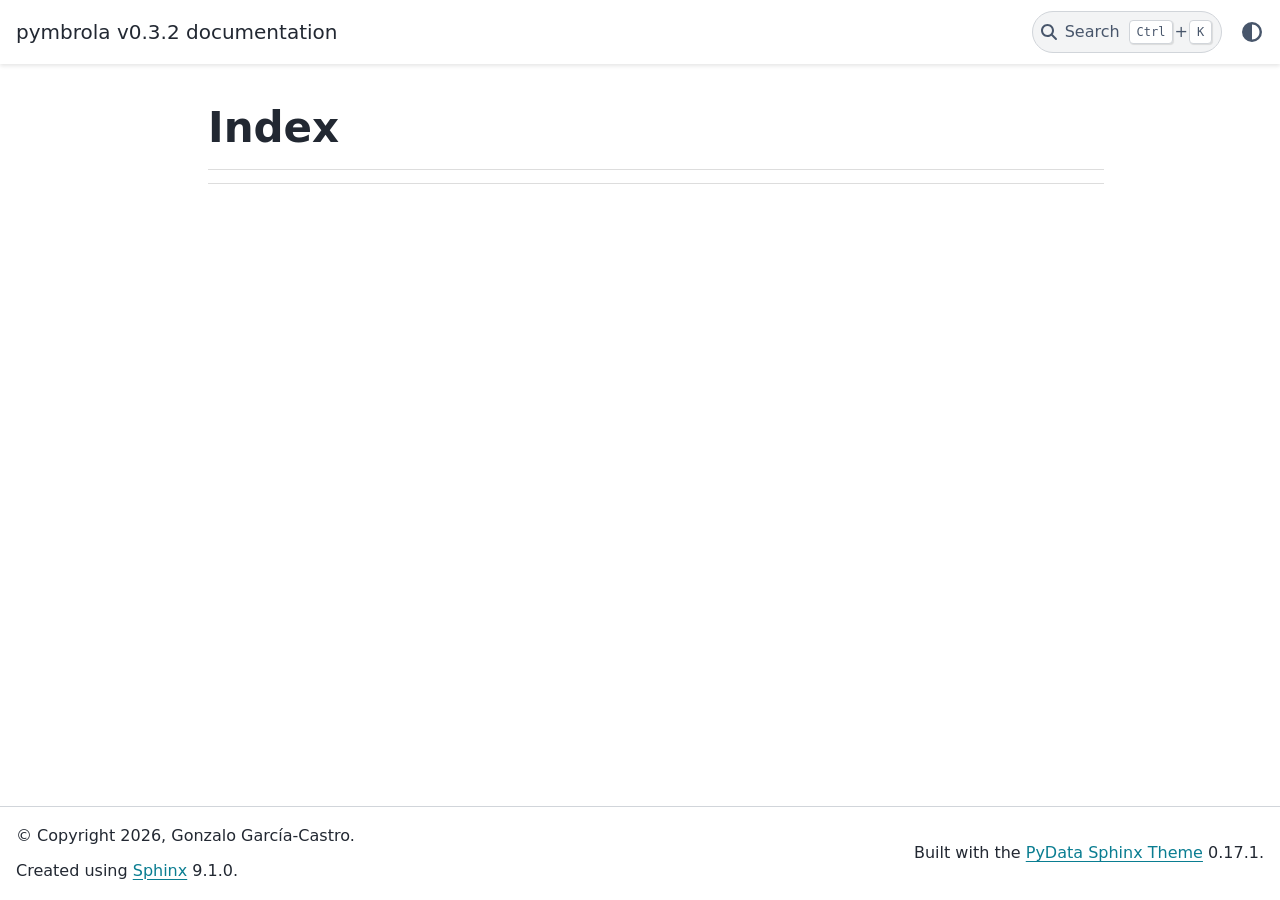
<file: genindex.html>
<!DOCTYPE html>


<html lang="en" data-content_root="./" >

  <head>
    <meta charset="utf-8" />
    <meta name="viewport" content="width=device-width, initial-scale=1.0" />
    <title>Index &#8212; pymbrola v0.3.2 documentation</title>
  
  
  
  <script data-cfasync="false">
    document.documentElement.dataset.mode = localStorage.getItem("mode") || "";
    document.documentElement.dataset.theme = localStorage.getItem("theme") || "";
  </script>
  <!--
    this give us a css class that will be invisible only if js is disabled
  -->
  <noscript>
    <style>
      .pst-js-only { display: none !important; }

    </style>
  </noscript>
  
  <!-- Loaded before other Sphinx assets -->
  <link href="_static/styles/theme.css?digest=55c26ed414f5f8a31ebb" rel="stylesheet" />
<link href="_static/styles/pydata-sphinx-theme.css?digest=55c26ed414f5f8a31ebb" rel="stylesheet" />

    <link rel="stylesheet" type="text/css" href="_static/pygments.css?v=8f2a1f02" />
  
  <!-- So that users can add custom icons -->
  <script defer src="_static/scripts/fontawesome.js?digest=55c26ed414f5f8a31ebb"></script>
  <!-- Pre-loaded scripts that we'll load fully later -->
  <link rel="preload" as="script" href="_static/scripts/bootstrap.js?digest=55c26ed414f5f8a31ebb" />
<link rel="preload" as="script" href="_static/scripts/pydata-sphinx-theme.js?digest=55c26ed414f5f8a31ebb" />

    <script src="_static/documentation_options.js?v=8a6d37c9"></script>
    <script src="_static/doctools.js?v=fd6eb6e6"></script>
    <script src="_static/sphinx_highlight.js?v=6ffebe34"></script>
    <script>DOCUMENTATION_OPTIONS.pagename = 'genindex';</script>
    <script>DOCUMENTATION_OPTIONS.search_as_you_type = false;</script>
    <link rel="index" title="Index" href="#" />
    <link rel="search" title="Search" href="search.html" />
  <meta name="viewport" content="width=device-width, initial-scale=1"/>
  <meta name="docsearch:language" content="en"/>
  <meta name="docsearch:version" content="" />
  
    
    <script src="_static/searchtools.js"></script>
    <script src="_static/language_data.js"></script>
    <script src="searchindex.js"></script>
  
  </head>
  <body data-default-mode="">
  
  
  <div id="pst-skip-link" class="skip-link d-print-none"><a href="#main-content">Skip to main content</a></div>

  
  <div id="pst-scroll-pixel-helper"></div>
  
  <button type="button" class="btn rounded-pill" id="pst-back-to-top">
    <i class="fa-solid fa-arrow-up"></i>Back to top</button>
  
  
  
  
  <dialog id="pst-search-dialog">
    
<form class="bd-search d-flex align-items-center"
      action="search.html"
      method="get">
  <i class="fa-solid fa-magnifying-glass"></i>
  <input type="search"
         class="form-control"
         name="q"
         placeholder="Search the docs ..."
         aria-label="Search the docs ..."
         autocomplete="off"
         autocorrect="off"
         autocapitalize="off"
         spellcheck="false"/>
  <span class="search-button__kbd-shortcut"><kbd class="kbd-shortcut__modifier">Ctrl</kbd>+<kbd>K</kbd></span>
</form>
  </dialog>

  <div class="pst-async-banner-revealer d-none">
  <aside id="bd-header-version-warning" class="d-none d-print-none" aria-label="Version warning"></aside>
</div>

  
    <header id="pst-header" class="bd-header navbar navbar-expand-lg bd-navbar d-print-none">
<div class="bd-header__inner bd-page-width">
  <button class="pst-navbar-icon sidebar-toggle primary-toggle" aria-label="Site navigation">
    <span class="fa-solid fa-bars"></span>
  </button>
  
  
  <div class="col-lg-3 navbar-header-items__start">
    
      <div class="navbar-item">

  
    
  

<a class="navbar-brand logo" href="index.html">
  
  
  
  
  
  
    <p class="title logo__title">pymbrola v0.3.2 documentation</p>
  
</a></div>
    
  </div>
  
  <div class="col-lg-9 navbar-header-items">
    
    <div class="me-auto navbar-header-items__center">
      
        <div class="navbar-item">
<nav>
  <ul class="bd-navbar-elements navbar-nav">
    
  </ul>
</nav></div>
      
    </div>
    
    
    <div class="navbar-header-items__end">
      
        <div class="navbar-item navbar-persistent--container">
          

<button class="btn search-button-field search-button__button pst-js-only" title="Search" aria-label="Search" data-bs-placement="bottom" data-bs-toggle="tooltip">
 <i class="fa-solid fa-magnifying-glass"></i>
 <span class="search-button__default-text">Search</span>
 <span class="search-button__kbd-shortcut"><kbd class="kbd-shortcut__modifier">Ctrl</kbd>+<kbd class="kbd-shortcut__modifier">K</kbd></span>
</button>
        </div>
      
      
        <div class="navbar-item">

<button class="btn btn-sm nav-link pst-navbar-icon theme-switch-button pst-js-only" aria-label="Color mode" data-bs-title="Color mode"  data-bs-placement="bottom" data-bs-toggle="tooltip">
  <i class="theme-switch fa-solid fa-sun                fa-lg" data-mode="light" title="Light"></i>
  <i class="theme-switch fa-solid fa-moon               fa-lg" data-mode="dark"  title="Dark"></i>
  <i class="theme-switch fa-solid fa-circle-half-stroke fa-lg" data-mode="auto"  title="System Settings"></i>
</button></div>
      
    </div>
    
  </div>
  
  
    <div class="navbar-persistent--mobile">

<button class="btn search-button-field search-button__button pst-js-only" title="Search" aria-label="Search" data-bs-placement="bottom" data-bs-toggle="tooltip">
 <i class="fa-solid fa-magnifying-glass"></i>
 <span class="search-button__default-text">Search</span>
 <span class="search-button__kbd-shortcut"><kbd class="kbd-shortcut__modifier">Ctrl</kbd>+<kbd class="kbd-shortcut__modifier">K</kbd></span>
</button>
    </div>
  

  
</div>

    </header>
  

  <div class="bd-container">
    <div class="bd-container__inner bd-page-width">
      
      
      
        
      
      <dialog id="pst-primary-sidebar-modal"></dialog>
      <div id="pst-primary-sidebar" class="bd-sidebar-primary bd-sidebar hide-on-wide">
        

  
  <div class="sidebar-header-items sidebar-primary__section">
    
    
      <div class="sidebar-header-items__center">
        
          
          
            <div class="navbar-item">
<nav>
  <ul class="bd-navbar-elements navbar-nav">
    
  </ul>
</nav></div>
          
        
      </div>
    
    
    
      <div class="sidebar-header-items__end">
        
          <div class="navbar-item">

<button class="btn btn-sm nav-link pst-navbar-icon theme-switch-button pst-js-only" aria-label="Color mode" data-bs-title="Color mode"  data-bs-placement="bottom" data-bs-toggle="tooltip">
  <i class="theme-switch fa-solid fa-sun                fa-lg" data-mode="light" title="Light"></i>
  <i class="theme-switch fa-solid fa-moon               fa-lg" data-mode="dark"  title="Dark"></i>
  <i class="theme-switch fa-solid fa-circle-half-stroke fa-lg" data-mode="auto"  title="System Settings"></i>
</button></div>
        
      </div>
    
  </div>
  
  
  <div class="sidebar-primary-items__end sidebar-primary__section">
      <div class="sidebar-primary-item">
<div id="ethical-ad-placement"
      class="flat"
      data-ea-publisher="readthedocs"
      data-ea-type="readthedocs-sidebar"
      data-ea-manual="true">
</div></div>
  </div>


      </div>
      
      <main id="main-content" class="bd-main" role="main">
        
        
          <div class="bd-content">
            <div class="bd-article-container">
              
              <div class="bd-header-article d-print-none"></div>
              
              
              
                
<div id="searchbox"></div>
                <article class="bd-article">
                  

<h1 id="index">Index</h1>

<div class="genindex-jumpbox">
 
</div>


                </article>
              
              
              
              
              
                <footer class="prev-next-footer d-print-none">
                  
<div class="prev-next-area">
</div>
                </footer>
              
            </div>
            
            
              
            
          </div>
          <footer class="bd-footer-content">
            
          </footer>
        
      </main>
    </div>
  </div>
  
  <!-- Scripts loaded after <body> so the DOM is not blocked -->
  <script defer src="_static/scripts/bootstrap.js?digest=55c26ed414f5f8a31ebb"></script>
<script defer src="_static/scripts/pydata-sphinx-theme.js?digest=55c26ed414f5f8a31ebb"></script>

  <footer class="bd-footer">
<div class="bd-footer__inner bd-page-width">
  
    <div class="footer-items__start">
      
        <div class="footer-item">

  <p class="copyright">
    
      © Copyright 2026, Gonzalo García-Castro.
      <br/>
    
  </p>
</div>
      
        <div class="footer-item">

  <p class="sphinx-version">
    Created using <a href="https://www.sphinx-doc.org/">Sphinx</a> 9.1.0.
    <br/>
  </p>
</div>
      
    </div>
  
  
  
    <div class="footer-items__end">
      
        <div class="footer-item">
<p class="theme-version">
  <!-- # L10n: Setting the PST URL as an argument as this does not need to be localized -->
  Built with the <a href="https://pydata-sphinx-theme.readthedocs.io/en/stable/index.html">PyData Sphinx Theme</a> 0.17.1.
</p></div>
      
    </div>
  
</div>

  </footer>
  </body>
</html>
</file>
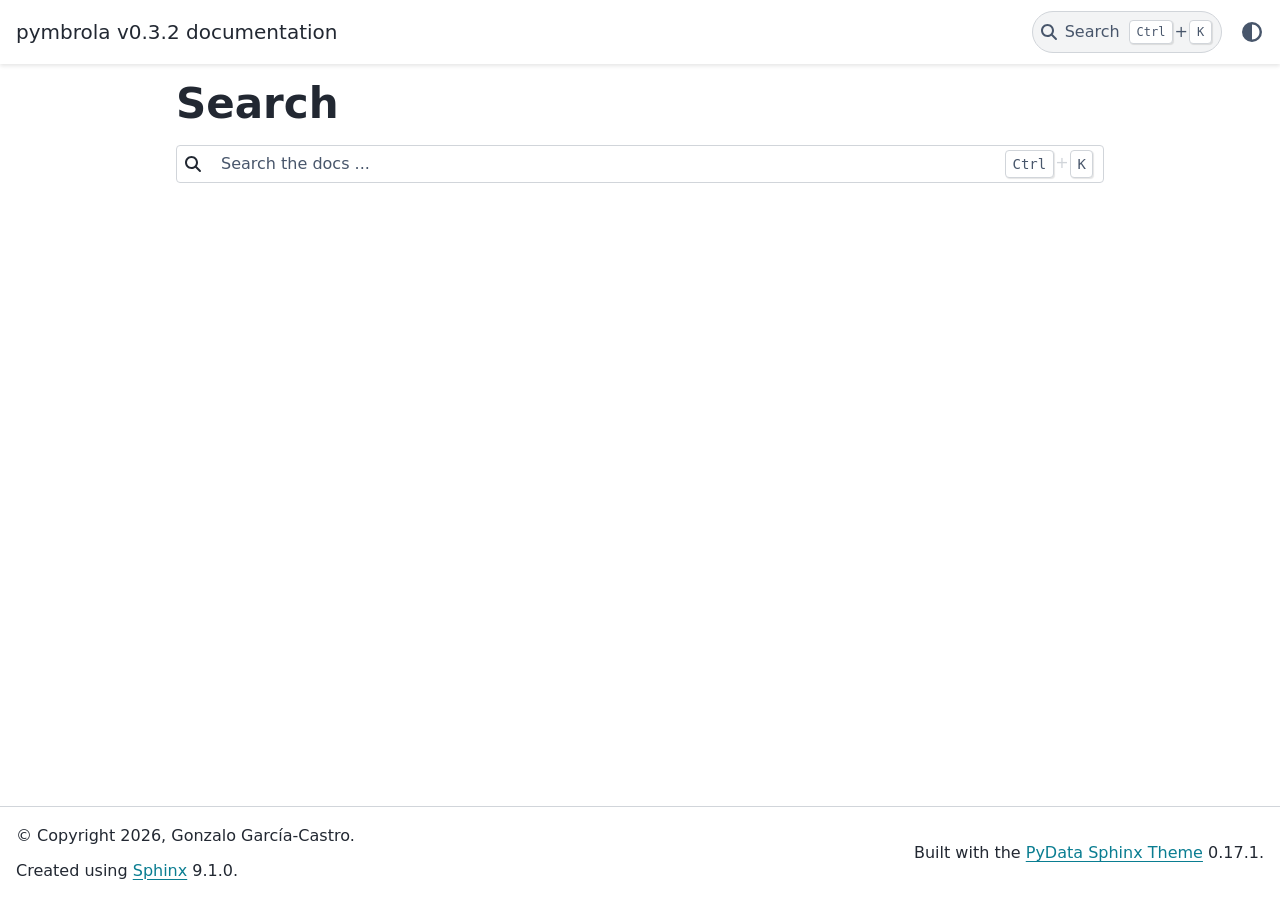
<file: search.html>
<!DOCTYPE html>


<html lang="en" data-content_root="./" >

  <head>
    <meta charset="utf-8" />
    <meta name="viewport" content="width=device-width, initial-scale=1.0" /><title>Search - pymbrola v0.3.2 documentation</title>
  
  
  
  <script data-cfasync="false">
    document.documentElement.dataset.mode = localStorage.getItem("mode") || "";
    document.documentElement.dataset.theme = localStorage.getItem("theme") || "";
  </script>
  <!--
    this give us a css class that will be invisible only if js is disabled
  -->
  <noscript>
    <style>
      .pst-js-only { display: none !important; }

    </style>
  </noscript>
  
  <!-- Loaded before other Sphinx assets -->
  <link href="_static/styles/theme.css?digest=55c26ed414f5f8a31ebb" rel="stylesheet" />
<link href="_static/styles/pydata-sphinx-theme.css?digest=55c26ed414f5f8a31ebb" rel="stylesheet" />

    <link rel="stylesheet" type="text/css" href="_static/pygments.css?v=8f2a1f02" />
  
  <!-- So that users can add custom icons -->
  <script defer src="_static/scripts/fontawesome.js?digest=55c26ed414f5f8a31ebb"></script>
  <!-- Pre-loaded scripts that we'll load fully later -->
  <link rel="preload" as="script" href="_static/scripts/bootstrap.js?digest=55c26ed414f5f8a31ebb" />
<link rel="preload" as="script" href="_static/scripts/pydata-sphinx-theme.js?digest=55c26ed414f5f8a31ebb" />

    <script src="_static/documentation_options.js?v=8a6d37c9"></script>
    <script src="_static/doctools.js?v=fd6eb6e6"></script>
    <script src="_static/sphinx_highlight.js?v=6ffebe34"></script>
    <script>DOCUMENTATION_OPTIONS.pagename = 'search';</script>
    <script>DOCUMENTATION_OPTIONS.search_as_you_type = false;</script>
  <script src="_static/searchtools.js"></script>
  <script src="_static/language_data.js"></script>
  <script src="searchindex.js"></script>
    <link rel="index" title="Index" href="genindex.html" />
    <link rel="search" title="Search" href="#" />
  <meta name="viewport" content="width=device-width, initial-scale=1"/>
  <meta name="docsearch:language" content="en"/>
  <meta name="docsearch:version" content="" />
  
    
  
  </head>
  <body data-default-mode="">
  
  
  <div id="pst-skip-link" class="skip-link d-print-none"><a href="#main-content">Skip to main content</a></div>

  
  <div id="pst-scroll-pixel-helper"></div>
  
  <button type="button" class="btn rounded-pill" id="pst-back-to-top">
    <i class="fa-solid fa-arrow-up"></i>Back to top</button>
  
  
  
  
  <dialog id="pst-search-dialog">
    
<form class="bd-search d-flex align-items-center"
      action="#"
      method="get">
  <i class="fa-solid fa-magnifying-glass"></i>
  <input type="search"
         class="form-control"
         name="q"
         placeholder="Search the docs ..."
         aria-label="Search the docs ..."
         autocomplete="off"
         autocorrect="off"
         autocapitalize="off"
         spellcheck="false"/>
  <span class="search-button__kbd-shortcut"><kbd class="kbd-shortcut__modifier">Ctrl</kbd>+<kbd>K</kbd></span>
</form>
  </dialog>

  <div class="pst-async-banner-revealer d-none">
  <aside id="bd-header-version-warning" class="d-none d-print-none" aria-label="Version warning"></aside>
</div>

  
    <header id="pst-header" class="bd-header navbar navbar-expand-lg bd-navbar d-print-none">
<div class="bd-header__inner bd-page-width">
  <button class="pst-navbar-icon sidebar-toggle primary-toggle" aria-label="Site navigation">
    <span class="fa-solid fa-bars"></span>
  </button>
  
  
  <div class="col-lg-3 navbar-header-items__start">
    
      <div class="navbar-item">

  
    
  

<a class="navbar-brand logo" href="index.html">
  
  
  
  
  
  
    <p class="title logo__title">pymbrola v0.3.2 documentation</p>
  
</a></div>
    
  </div>
  
  <div class="col-lg-9 navbar-header-items">
    
    <div class="me-auto navbar-header-items__center">
      
        <div class="navbar-item">
<nav>
  <ul class="bd-navbar-elements navbar-nav">
    
  </ul>
</nav></div>
      
    </div>
    
    
    <div class="navbar-header-items__end">
      
        <div class="navbar-item navbar-persistent--container">
          

<button class="btn search-button-field search-button__button pst-js-only" title="Search" aria-label="Search" data-bs-placement="bottom" data-bs-toggle="tooltip">
 <i class="fa-solid fa-magnifying-glass"></i>
 <span class="search-button__default-text">Search</span>
 <span class="search-button__kbd-shortcut"><kbd class="kbd-shortcut__modifier">Ctrl</kbd>+<kbd class="kbd-shortcut__modifier">K</kbd></span>
</button>
        </div>
      
      
        <div class="navbar-item">

<button class="btn btn-sm nav-link pst-navbar-icon theme-switch-button pst-js-only" aria-label="Color mode" data-bs-title="Color mode"  data-bs-placement="bottom" data-bs-toggle="tooltip">
  <i class="theme-switch fa-solid fa-sun                fa-lg" data-mode="light" title="Light"></i>
  <i class="theme-switch fa-solid fa-moon               fa-lg" data-mode="dark"  title="Dark"></i>
  <i class="theme-switch fa-solid fa-circle-half-stroke fa-lg" data-mode="auto"  title="System Settings"></i>
</button></div>
      
    </div>
    
  </div>
  
  
    <div class="navbar-persistent--mobile">

<button class="btn search-button-field search-button__button pst-js-only" title="Search" aria-label="Search" data-bs-placement="bottom" data-bs-toggle="tooltip">
 <i class="fa-solid fa-magnifying-glass"></i>
 <span class="search-button__default-text">Search</span>
 <span class="search-button__kbd-shortcut"><kbd class="kbd-shortcut__modifier">Ctrl</kbd>+<kbd class="kbd-shortcut__modifier">K</kbd></span>
</button>
    </div>
  

  
</div>

    </header>
  

  <div class="bd-container">
    <div class="bd-container__inner bd-page-width">
      
      
      
        
      
      <dialog id="pst-primary-sidebar-modal"></dialog>
      <div id="pst-primary-sidebar" class="bd-sidebar-primary bd-sidebar hide-on-wide">
        

  
  <div class="sidebar-header-items sidebar-primary__section">
    
    
      <div class="sidebar-header-items__center">
        
          
          
            <div class="navbar-item">
<nav>
  <ul class="bd-navbar-elements navbar-nav">
    
  </ul>
</nav></div>
          
        
      </div>
    
    
    
      <div class="sidebar-header-items__end">
        
          <div class="navbar-item">

<button class="btn btn-sm nav-link pst-navbar-icon theme-switch-button pst-js-only" aria-label="Color mode" data-bs-title="Color mode"  data-bs-placement="bottom" data-bs-toggle="tooltip">
  <i class="theme-switch fa-solid fa-sun                fa-lg" data-mode="light" title="Light"></i>
  <i class="theme-switch fa-solid fa-moon               fa-lg" data-mode="dark"  title="Dark"></i>
  <i class="theme-switch fa-solid fa-circle-half-stroke fa-lg" data-mode="auto"  title="System Settings"></i>
</button></div>
        
      </div>
    
  </div>
  
  
  <div class="sidebar-primary-items__end sidebar-primary__section">
      <div class="sidebar-primary-item">
<div id="ethical-ad-placement"
      class="flat"
      data-ea-publisher="readthedocs"
      data-ea-type="readthedocs-sidebar"
      data-ea-manual="true">
</div></div>
  </div>


      </div>
      
      <main id="main-content" class="bd-main" role="main">
        
        
          <div class="bd-content">
            <div class="bd-article-container">
              
              <div class="bd-header-article d-print-none"></div>
              
              
  <div class="bd-search-container">
    <h1>Search</h1>
    <noscript>
      <div class="admonition error">
        <p class="admonition-title">Error</p>
        <p>Please activate JavaScript to enable the search functionality.</p>
      </div>
    </noscript>
    
<form class="bd-search d-flex align-items-center"
      action="#"
      method="get">
  <i class="fa-solid fa-magnifying-glass"></i>
  <input type="search"
         class="form-control"
         name="q"
         placeholder="Search the docs ..."
         aria-label="Search the docs ..."
         autocomplete="off"
         autocorrect="off"
         autocapitalize="off"
         spellcheck="false"/>
  <span class="search-button__kbd-shortcut"><kbd class="kbd-shortcut__modifier">Ctrl</kbd>+<kbd>K</kbd></span>
</form>
    <div id="search-results"></div>
  </div>
  <script>
    // Activate the search field on page load
    let searchInput = document.querySelector("form.bd-search input");
    if (searchInput) {
        searchInput.focus();
        searchInput.select();
        console.log("[PST]: Set focus on search field.");
    }
  </script>

              
              
              
              
                <footer class="prev-next-footer d-print-none">
                  
<div class="prev-next-area">
</div>
                </footer>
              
            </div>
            
            
              
            
          </div>
          <footer class="bd-footer-content">
            
          </footer>
        
      </main>
    </div>
  </div>
  
  <!-- Scripts loaded after <body> so the DOM is not blocked -->
  <script defer src="_static/scripts/bootstrap.js?digest=55c26ed414f5f8a31ebb"></script>
<script defer src="_static/scripts/pydata-sphinx-theme.js?digest=55c26ed414f5f8a31ebb"></script>

  <footer class="bd-footer">
<div class="bd-footer__inner bd-page-width">
  
    <div class="footer-items__start">
      
        <div class="footer-item">

  <p class="copyright">
    
      © Copyright 2026, Gonzalo García-Castro.
      <br/>
    
  </p>
</div>
      
        <div class="footer-item">

  <p class="sphinx-version">
    Created using <a href="https://www.sphinx-doc.org/">Sphinx</a> 9.1.0.
    <br/>
  </p>
</div>
      
    </div>
  
  
  
    <div class="footer-items__end">
      
        <div class="footer-item">
<p class="theme-version">
  <!-- # L10n: Setting the PST URL as an argument as this does not need to be localized -->
  Built with the <a href="https://pydata-sphinx-theme.readthedocs.io/en/stable/index.html">PyData Sphinx Theme</a> 0.17.1.
</p></div>
      
    </div>
  
</div>

  </footer>
  </body>
</html>
</file>
<file: _static/styles/theme.css>
/* Provided by Sphinx's 'basic' theme, and included in the final set of assets */
@import "../basic.css";
</file>
<file: _static/pygments.css>
html[data-theme="light"] .highlight pre { line-height: 125%; }
html[data-theme="light"] .highlight td.linenos .normal { color: inherit; background-color: transparent; padding-left: 5px; padding-right: 5px; }
html[data-theme="light"] .highlight span.linenos { color: inherit; background-color: transparent; padding-left: 5px; padding-right: 5px; }
html[data-theme="light"] .highlight td.linenos .special { color: #000000; background-color: #ffffc0; padding-left: 5px; padding-right: 5px; }
html[data-theme="light"] .highlight span.linenos.special { color: #000000; background-color: #ffffc0; padding-left: 5px; padding-right: 5px; }
html[data-theme="light"] .highlight .hll { background-color: #fae4c2 }
html[data-theme="light"] .highlight { background: #fefefe; color: #080808 }
html[data-theme="light"] .highlight .c { color: #515151 } /* Comment */
html[data-theme="light"] .highlight .err { color: #A12236 } /* Error */
html[data-theme="light"] .highlight .k { color: #6730C5 } /* Keyword */
html[data-theme="light"] .highlight .l { color: #7F4707 } /* Literal */
html[data-theme="light"] .highlight .n { color: #080808 } /* Name */
html[data-theme="light"] .highlight .o { color: #00622F } /* Operator */
html[data-theme="light"] .highlight .p { color: #080808 } /* Punctuation */
html[data-theme="light"] .highlight .ch { color: #515151 } /* Comment.Hashbang */
html[data-theme="light"] .highlight .cm { color: #515151 } /* Comment.Multiline */
html[data-theme="light"] .highlight .cp { color: #515151 } /* Comment.Preproc */
html[data-theme="light"] .highlight .cpf { color: #515151 } /* Comment.PreprocFile */
html[data-theme="light"] .highlight .c1 { color: #515151 } /* Comment.Single */
html[data-theme="light"] .highlight .cs { color: #515151 } /* Comment.Special */
html[data-theme="light"] .highlight .gd { color: #005B82 } /* Generic.Deleted */
html[data-theme="light"] .highlight .ge { font-style: italic } /* Generic.Emph */
html[data-theme="light"] .highlight .gh { color: #005B82 } /* Generic.Heading */
html[data-theme="light"] .highlight .gs { font-weight: bold } /* Generic.Strong */
html[data-theme="light"] .highlight .gu { color: #005B82 } /* Generic.Subheading */
html[data-theme="light"] .highlight .kc { color: #6730C5 } /* Keyword.Constant */
html[data-theme="light"] .highlight .kd { color: #6730C5 } /* Keyword.Declaration */
html[data-theme="light"] .highlight .kn { color: #6730C5 } /* Keyword.Namespace */
html[data-theme="light"] .highlight .kp { color: #6730C5 } /* Keyword.Pseudo */
html[data-theme="light"] .highlight .kr { color: #6730C5 } /* Keyword.Reserved */
html[data-theme="light"] .highlight .kt { color: #7F4707 } /* Keyword.Type */
html[data-theme="light"] .highlight .ld { color: #7F4707 } /* Literal.Date */
html[data-theme="light"] .highlight .m { color: #7F4707 } /* Literal.Number */
html[data-theme="light"] .highlight .s { color: #00622F } /* Literal.String */
html[data-theme="light"] .highlight .na { color: #912583 } /* Name.Attribute */
html[data-theme="light"] .highlight .nb { color: #7F4707 } /* Name.Builtin */
html[data-theme="light"] .highlight .nc { color: #005B82 } /* Name.Class */
html[data-theme="light"] .highlight .no { color: #005B82 } /* Name.Constant */
html[data-theme="light"] .highlight .nd { color: #7F4707 } /* Name.Decorator */
html[data-theme="light"] .highlight .ni { color: #00622F } /* Name.Entity */
html[data-theme="light"] .highlight .ne { color: #6730C5 } /* Name.Exception */
html[data-theme="light"] .highlight .nf { color: #005B82 } /* Name.Function */
html[data-theme="light"] .highlight .nl { color: #7F4707 } /* Name.Label */
html[data-theme="light"] .highlight .nn { color: #080808 } /* Name.Namespace */
html[data-theme="light"] .highlight .nx { color: #080808 } /* Name.Other */
html[data-theme="light"] .highlight .py { color: #005B82 } /* Name.Property */
html[data-theme="light"] .highlight .nt { color: #005B82 } /* Name.Tag */
html[data-theme="light"] .highlight .nv { color: #A12236 } /* Name.Variable */
html[data-theme="light"] .highlight .ow { color: #6730C5 } /* Operator.Word */
html[data-theme="light"] .highlight .pm { color: #080808 } /* Punctuation.Marker */
html[data-theme="light"] .highlight .w { color: #080808 } /* Text.Whitespace */
html[data-theme="light"] .highlight .mb { color: #7F4707 } /* Literal.Number.Bin */
html[data-theme="light"] .highlight .mf { color: #7F4707 } /* Literal.Number.Float */
html[data-theme="light"] .highlight .mh { color: #7F4707 } /* Literal.Number.Hex */
html[data-theme="light"] .highlight .mi { color: #7F4707 } /* Literal.Number.Integer */
html[data-theme="light"] .highlight .mo { color: #7F4707 } /* Literal.Number.Oct */
html[data-theme="light"] .highlight .sa { color: #00622F } /* Literal.String.Affix */
html[data-theme="light"] .highlight .sb { color: #00622F } /* Literal.String.Backtick */
html[data-theme="light"] .highlight .sc { color: #00622F } /* Literal.String.Char */
html[data-theme="light"] .highlight .dl { color: #00622F } /* Literal.String.Delimiter */
html[data-theme="light"] .highlight .sd { color: #00622F } /* Literal.String.Doc */
html[data-theme="light"] .highlight .s2 { color: #00622F } /* Literal.String.Double */
html[data-theme="light"] .highlight .se { color: #00622F } /* Literal.String.Escape */
html[data-theme="light"] .highlight .sh { color: #00622F } /* Literal.String.Heredoc */
html[data-theme="light"] .highlight .si { color: #00622F } /* Literal.String.Interpol */
html[data-theme="light"] .highlight .sx { color: #00622F } /* Literal.String.Other */
html[data-theme="light"] .highlight .sr { color: #A12236 } /* Literal.String.Regex */
html[data-theme="light"] .highlight .s1 { color: #00622F } /* Literal.String.Single */
html[data-theme="light"] .highlight .ss { color: #005B82 } /* Literal.String.Symbol */
html[data-theme="light"] .highlight .bp { color: #7F4707 } /* Name.Builtin.Pseudo */
html[data-theme="light"] .highlight .fm { color: #005B82 } /* Name.Function.Magic */
html[data-theme="light"] .highlight .vc { color: #A12236 } /* Name.Variable.Class */
html[data-theme="light"] .highlight .vg { color: #A12236 } /* Name.Variable.Global */
html[data-theme="light"] .highlight .vi { color: #A12236 } /* Name.Variable.Instance */
html[data-theme="light"] .highlight .vm { color: #7F4707 } /* Name.Variable.Magic */
html[data-theme="light"] .highlight .il { color: #7F4707 } /* Literal.Number.Integer.Long */
html[data-theme="dark"] .highlight pre { line-height: 125%; }
html[data-theme="dark"] .highlight td.linenos .normal { color: inherit; background-color: transparent; padding-left: 5px; padding-right: 5px; }
html[data-theme="dark"] .highlight span.linenos { color: inherit; background-color: transparent; padding-left: 5px; padding-right: 5px; }
html[data-theme="dark"] .highlight td.linenos .special { color: #000000; background-color: #ffffc0; padding-left: 5px; padding-right: 5px; }
html[data-theme="dark"] .highlight span.linenos.special { color: #000000; background-color: #ffffc0; padding-left: 5px; padding-right: 5px; }
html[data-theme="dark"] .highlight .hll { background-color: #ffd9002e }
html[data-theme="dark"] .highlight { background: #2b2b2b; color: #F8F8F2 }
html[data-theme="dark"] .highlight .c { color: #FFD900 } /* Comment */
html[data-theme="dark"] .highlight .err { color: #FFA07A } /* Error */
html[data-theme="dark"] .highlight .k { color: #DCC6E0 } /* Keyword */
html[data-theme="dark"] .highlight .l { color: #FFD900 } /* Literal */
html[data-theme="dark"] .highlight .n { color: #F8F8F2 } /* Name */
html[data-theme="dark"] .highlight .o { color: #ABE338 } /* Operator */
html[data-theme="dark"] .highlight .p { color: #F8F8F2 } /* Punctuation */
html[data-theme="dark"] .highlight .ch { color: #FFD900 } /* Comment.Hashbang */
html[data-theme="dark"] .highlight .cm { color: #FFD900 } /* Comment.Multiline */
html[data-theme="dark"] .highlight .cp { color: #FFD900 } /* Comment.Preproc */
html[data-theme="dark"] .highlight .cpf { color: #FFD900 } /* Comment.PreprocFile */
html[data-theme="dark"] .highlight .c1 { color: #FFD900 } /* Comment.Single */
html[data-theme="dark"] .highlight .cs { color: #FFD900 } /* Comment.Special */
html[data-theme="dark"] .highlight .gd { color: #00E0E0 } /* Generic.Deleted */
html[data-theme="dark"] .highlight .ge { font-style: italic } /* Generic.Emph */
html[data-theme="dark"] .highlight .gh { color: #00E0E0 } /* Generic.Heading */
html[data-theme="dark"] .highlight .gs { font-weight: bold } /* Generic.Strong */
html[data-theme="dark"] .highlight .gu { color: #00E0E0 } /* Generic.Subheading */
html[data-theme="dark"] .highlight .kc { color: #DCC6E0 } /* Keyword.Constant */
html[data-theme="dark"] .highlight .kd { color: #DCC6E0 } /* Keyword.Declaration */
html[data-theme="dark"] .highlight .kn { color: #DCC6E0 } /* Keyword.Namespace */
html[data-theme="dark"] .highlight .kp { color: #DCC6E0 } /* Keyword.Pseudo */
html[data-theme="dark"] .highlight .kr { color: #DCC6E0 } /* Keyword.Reserved */
html[data-theme="dark"] .highlight .kt { color: #FFD900 } /* Keyword.Type */
html[data-theme="dark"] .highlight .ld { color: #FFD900 } /* Literal.Date */
html[data-theme="dark"] .highlight .m { color: #FFD900 } /* Literal.Number */
html[data-theme="dark"] .highlight .s { color: #ABE338 } /* Literal.String */
html[data-theme="dark"] .highlight .na { color: #FFD900 } /* Name.Attribute */
html[data-theme="dark"] .highlight .nb { color: #FFD900 } /* Name.Builtin */
html[data-theme="dark"] .highlight .nc { color: #00E0E0 } /* Name.Class */
html[data-theme="dark"] .highlight .no { color: #00E0E0 } /* Name.Constant */
html[data-theme="dark"] .highlight .nd { color: #FFD900 } /* Name.Decorator */
html[data-theme="dark"] .highlight .ni { color: #ABE338 } /* Name.Entity */
html[data-theme="dark"] .highlight .ne { color: #DCC6E0 } /* Name.Exception */
html[data-theme="dark"] .highlight .nf { color: #00E0E0 } /* Name.Function */
html[data-theme="dark"] .highlight .nl { color: #FFD900 } /* Name.Label */
html[data-theme="dark"] .highlight .nn { color: #F8F8F2 } /* Name.Namespace */
html[data-theme="dark"] .highlight .nx { color: #F8F8F2 } /* Name.Other */
html[data-theme="dark"] .highlight .py { color: #00E0E0 } /* Name.Property */
html[data-theme="dark"] .highlight .nt { color: #00E0E0 } /* Name.Tag */
html[data-theme="dark"] .highlight .nv { color: #FFA07A } /* Name.Variable */
html[data-theme="dark"] .highlight .ow { color: #DCC6E0 } /* Operator.Word */
html[data-theme="dark"] .highlight .pm { color: #F8F8F2 } /* Punctuation.Marker */
html[data-theme="dark"] .highlight .w { color: #F8F8F2 } /* Text.Whitespace */
html[data-theme="dark"] .highlight .mb { color: #FFD900 } /* Literal.Number.Bin */
html[data-theme="dark"] .highlight .mf { color: #FFD900 } /* Literal.Number.Float */
html[data-theme="dark"] .highlight .mh { color: #FFD900 } /* Literal.Number.Hex */
html[data-theme="dark"] .highlight .mi { color: #FFD900 } /* Literal.Number.Integer */
html[data-theme="dark"] .highlight .mo { color: #FFD900 } /* Literal.Number.Oct */
html[data-theme="dark"] .highlight .sa { color: #ABE338 } /* Literal.String.Affix */
html[data-theme="dark"] .highlight .sb { color: #ABE338 } /* Literal.String.Backtick */
html[data-theme="dark"] .highlight .sc { color: #ABE338 } /* Literal.String.Char */
html[data-theme="dark"] .highlight .dl { color: #ABE338 } /* Literal.String.Delimiter */
html[data-theme="dark"] .highlight .sd { color: #ABE338 } /* Literal.String.Doc */
html[data-theme="dark"] .highlight .s2 { color: #ABE338 } /* Literal.String.Double */
html[data-theme="dark"] .highlight .se { color: #ABE338 } /* Literal.String.Escape */
html[data-theme="dark"] .highlight .sh { color: #ABE338 } /* Literal.String.Heredoc */
html[data-theme="dark"] .highlight .si { color: #ABE338 } /* Literal.String.Interpol */
html[data-theme="dark"] .highlight .sx { color: #ABE338 } /* Literal.String.Other */
html[data-theme="dark"] .highlight .sr { color: #FFA07A } /* Literal.String.Regex */
html[data-theme="dark"] .highlight .s1 { color: #ABE338 } /* Literal.String.Single */
html[data-theme="dark"] .highlight .ss { color: #00E0E0 } /* Literal.String.Symbol */
html[data-theme="dark"] .highlight .bp { color: #FFD900 } /* Name.Builtin.Pseudo */
html[data-theme="dark"] .highlight .fm { color: #00E0E0 } /* Name.Function.Magic */
html[data-theme="dark"] .highlight .vc { color: #FFA07A } /* Name.Variable.Class */
html[data-theme="dark"] .highlight .vg { color: #FFA07A } /* Name.Variable.Global */
html[data-theme="dark"] .highlight .vi { color: #FFA07A } /* Name.Variable.Instance */
html[data-theme="dark"] .highlight .vm { color: #FFD900 } /* Name.Variable.Magic */
html[data-theme="dark"] .highlight .il { color: #FFD900 } /* Literal.Number.Integer.Long */
</file>
